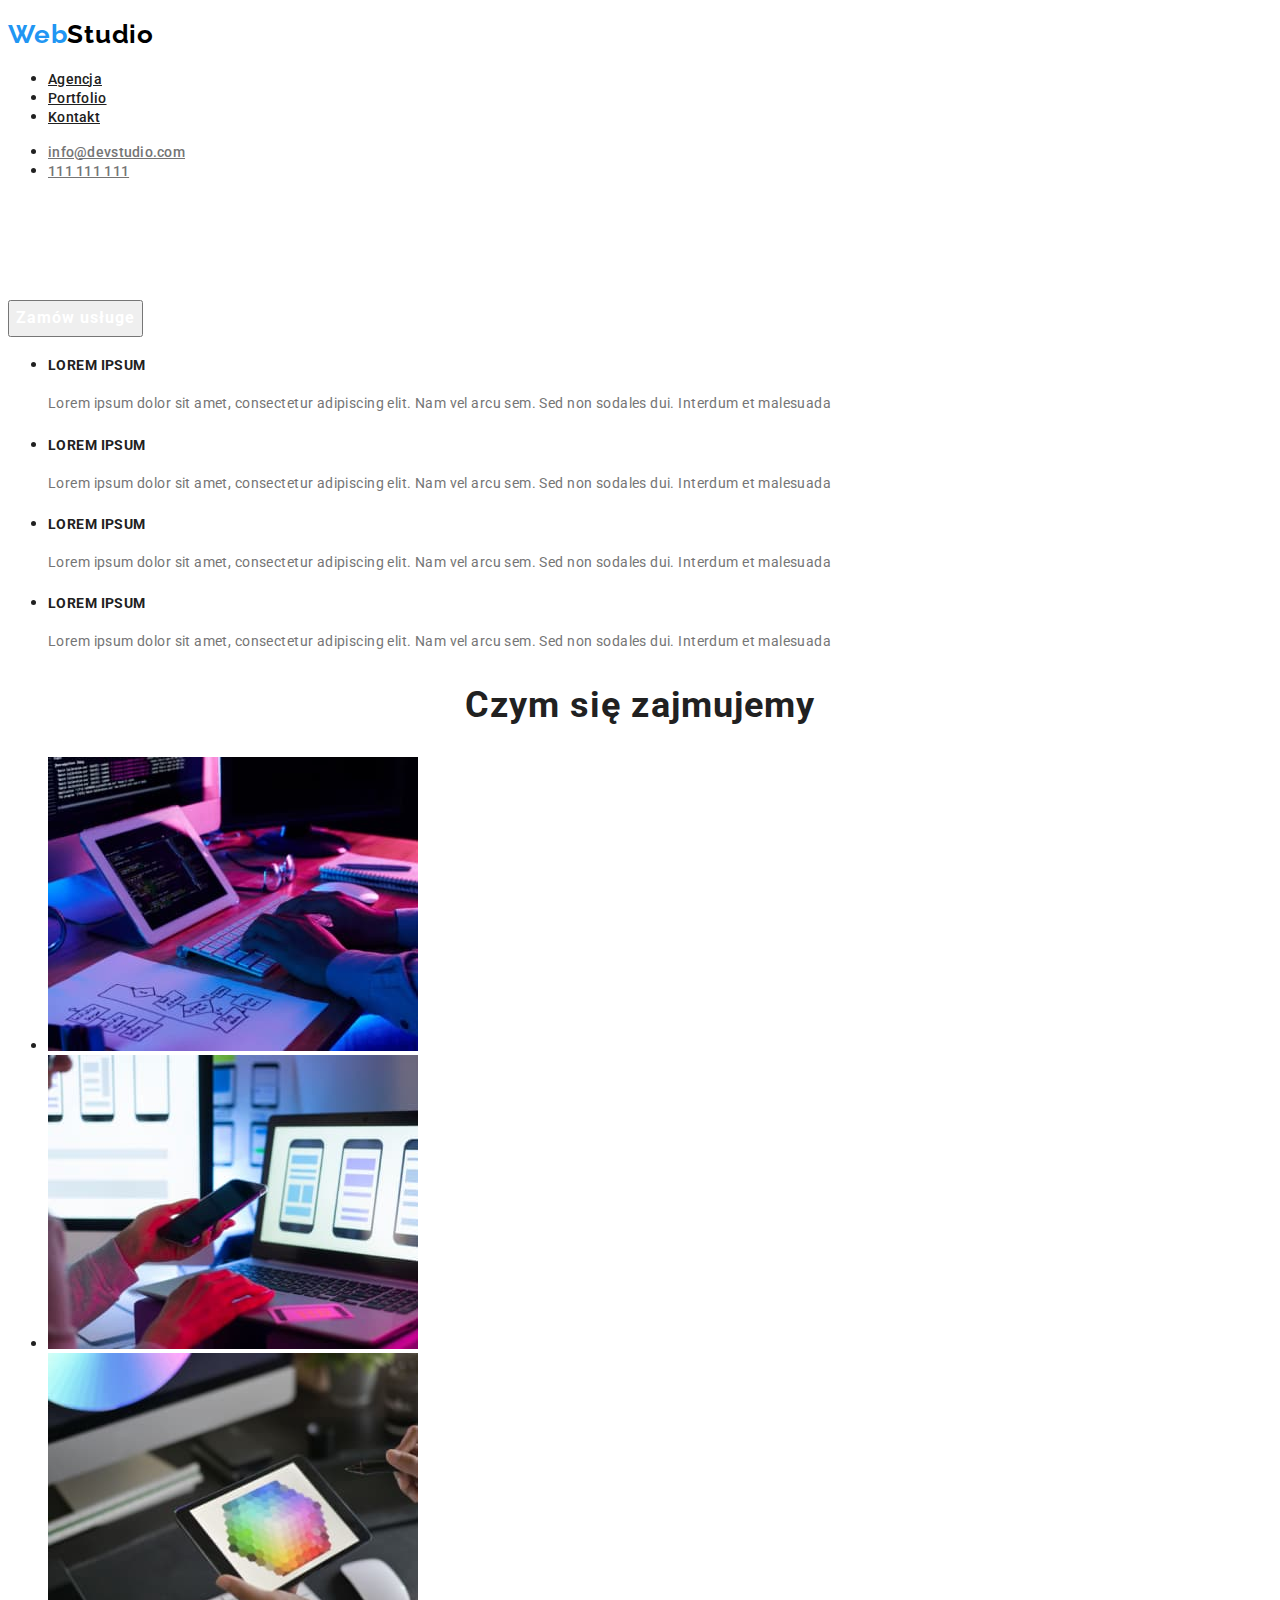
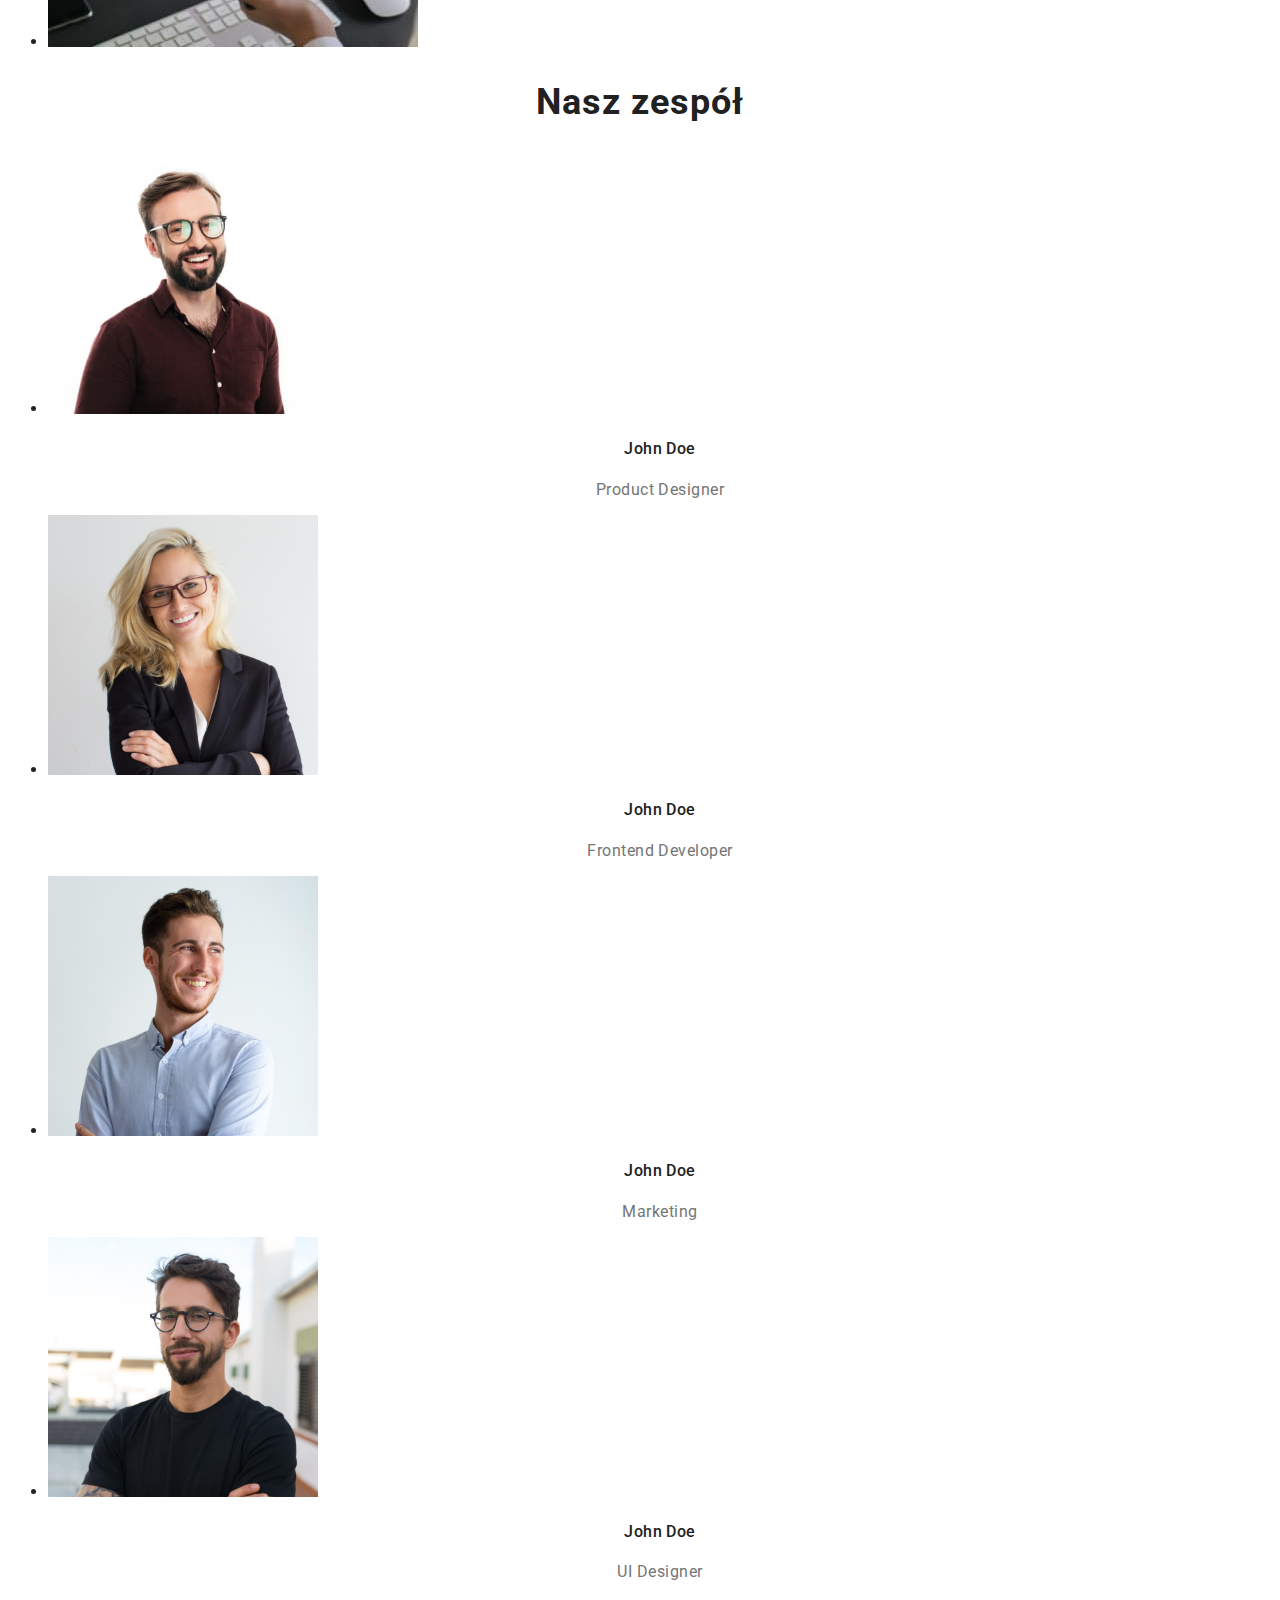
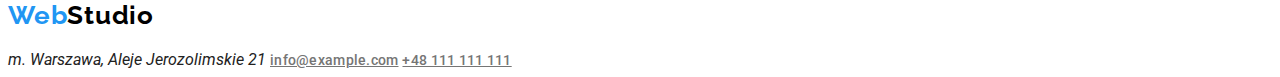
<file: index.html>
<!DOCTYPE html>
<html lang="pl">
  <head>
    <meta charset="UTF-8" />
    <meta http-equiv="X-UA-Compatible" content="IE=edge" />
    <meta name="viewport" content="width=device-width, initial-scale=1.0" />
    <title>hw2 - main page</title>
    <link rel="preconnect" href="https://fonts.googleapis.com" />
    <link rel="preconnect" href="https://fonts.gstatic.com" crossorigin />
    <link
      href="https://fonts.googleapis.com/css2?family=Raleway:wght@700&family=Roboto:wght@400;500;700;900&display=swap"
      rel="stylesheet"
    />
    <link rel="stylesheet" href="./css/styles.css" />
  </head>
  <body>
    <header>
      <h3>
        <a
          ><span class="title-link">Web</span
          ><span class="title-second-phrase">Studio</span></a
        >
      </h3>
      <nav>
        <ul>
          <li>
            <a class="navi-links" href="#">Agencja</a>
          </li>
          <li>
            <a class="navi-links" href="portfolio.html">Portfolio</a>
          </li>
          <li>
            <a class="navi-links" href="#">Kontakt</a>
          </li>
        </ul>
      </nav>
      <ul>
        <li>
          <a class="navi-contact" href="#">info@devstudio.com</a>
        </li>
        <li>
          <a class="navi-contact" href="#">111 111 111</a>
        </li>
      </ul>
    </header>
    <main>
      <section>
        <h1 class="main-section">EFEKTYWNE ROZWIĄZANIA DLA WASZEGO BIZNESU</h1>
        <button type="button" class="main-section-button">Zamów usługe</button>
      </section>
      <div>
        <ul>
          <li>
            <h4 class="index-div-header">LOREM IPSUM</h4>
            <p class="index-div-paragraph">
              Lorem ipsum dolor sit amet, consectetur adipiscing elit. Nam vel
              arcu sem. Sed non sodales dui. Interdum et malesuada
            </p>
          </li>
          <li>
            <h4 class="index-div-header">LOREM IPSUM</h4>
            <p class="index-div-paragraph">
              Lorem ipsum dolor sit amet, consectetur adipiscing elit. Nam vel
              arcu sem. Sed non sodales dui. Interdum et malesuada
            </p>
          </li>
          <li>
            <h4 class="index-div-header">LOREM IPSUM</h4>
            <p class="index-div-paragraph">
              Lorem ipsum dolor sit amet, consectetur adipiscing elit. Nam vel
              arcu sem. Sed non sodales dui. Interdum et malesuada
            </p>
          </li>
          <li>
            <h4 class="index-div-header">LOREM IPSUM</h4>
            <p class="index-div-paragraph">
              Lorem ipsum dolor sit amet, consectetur adipiscing elit. Nam vel
              arcu sem. Sed non sodales dui. Interdum et malesuada
            </p>
          </li>
        </ul>
      </div>
      <section>
        <h2 class="second-section-header">Czym się zajmujemy</h2>
        <ul>
          <li>
            <img
              src="./images/section1_1.jpg"
              width="370"
              height="294"
              alt="photo"
            />
          </li>
          <li>
            <img
              src="./images/section1_2.jpg"
              width="370"
              height="294"
              alt="photo"
            />
          </li>
          <li>
            <img
              src="./images/section1_3.jpg"
              width="370"
              height="294"
              alt="photo"
            />
          </li>
        </ul>
      </section>
      <section>
        <h2 class="third-section-header">Nasz zespół</h2>
        <ul>
          <li>
            <img
              src="./images/section2_1.jpg"
              width="270"
              height="260"
              alt="photo"
            />
            <h4 class="team-names">John Doe</h4>
            <p class="team-description">Product Designer</p>
          </li>
          <li>
            <img
              src="./images/section2_2.jpg"
              width="270"
              height="260"
              alt="photo"
            />

            <h4 class="team-names">John Doe</h4>
            <p class="team-description">Frontend Developer</p>
          </li>
          <li>
            <img
              src="./images/section2_3.jpg"
              width="270"
              height="260"
              alt="photo"
            />

            <h4 class="team-names">John Doe</h4>
            <p class="team-description">Marketing</p>
          </li>
          <li>
            <img
              src="./images/section2_4.jpg"
              width="270"
              height="260"
              alt="photo"
            />

            <h4 class="team-names">John Doe</h4>
            <p class="team-description">UI Designer</p>
          </li>
        </ul>
      </section>
    </main>
    <footer>
      <h3>
        <a
          ><span class="title-link">Web</span
          ><span class="title-second-phrase">Studio</span></a
        >
      </h3>
      <address>
        <a>m. Warszawa, Aleje Jerozolimskie 21</a>
        <a class="navi-contact" href="#">info@example.com</a>
        <a class="navi-contact" href="#">+48 111 111 111</a>
      </address>
    </footer>
  </body>
</html>
</file>
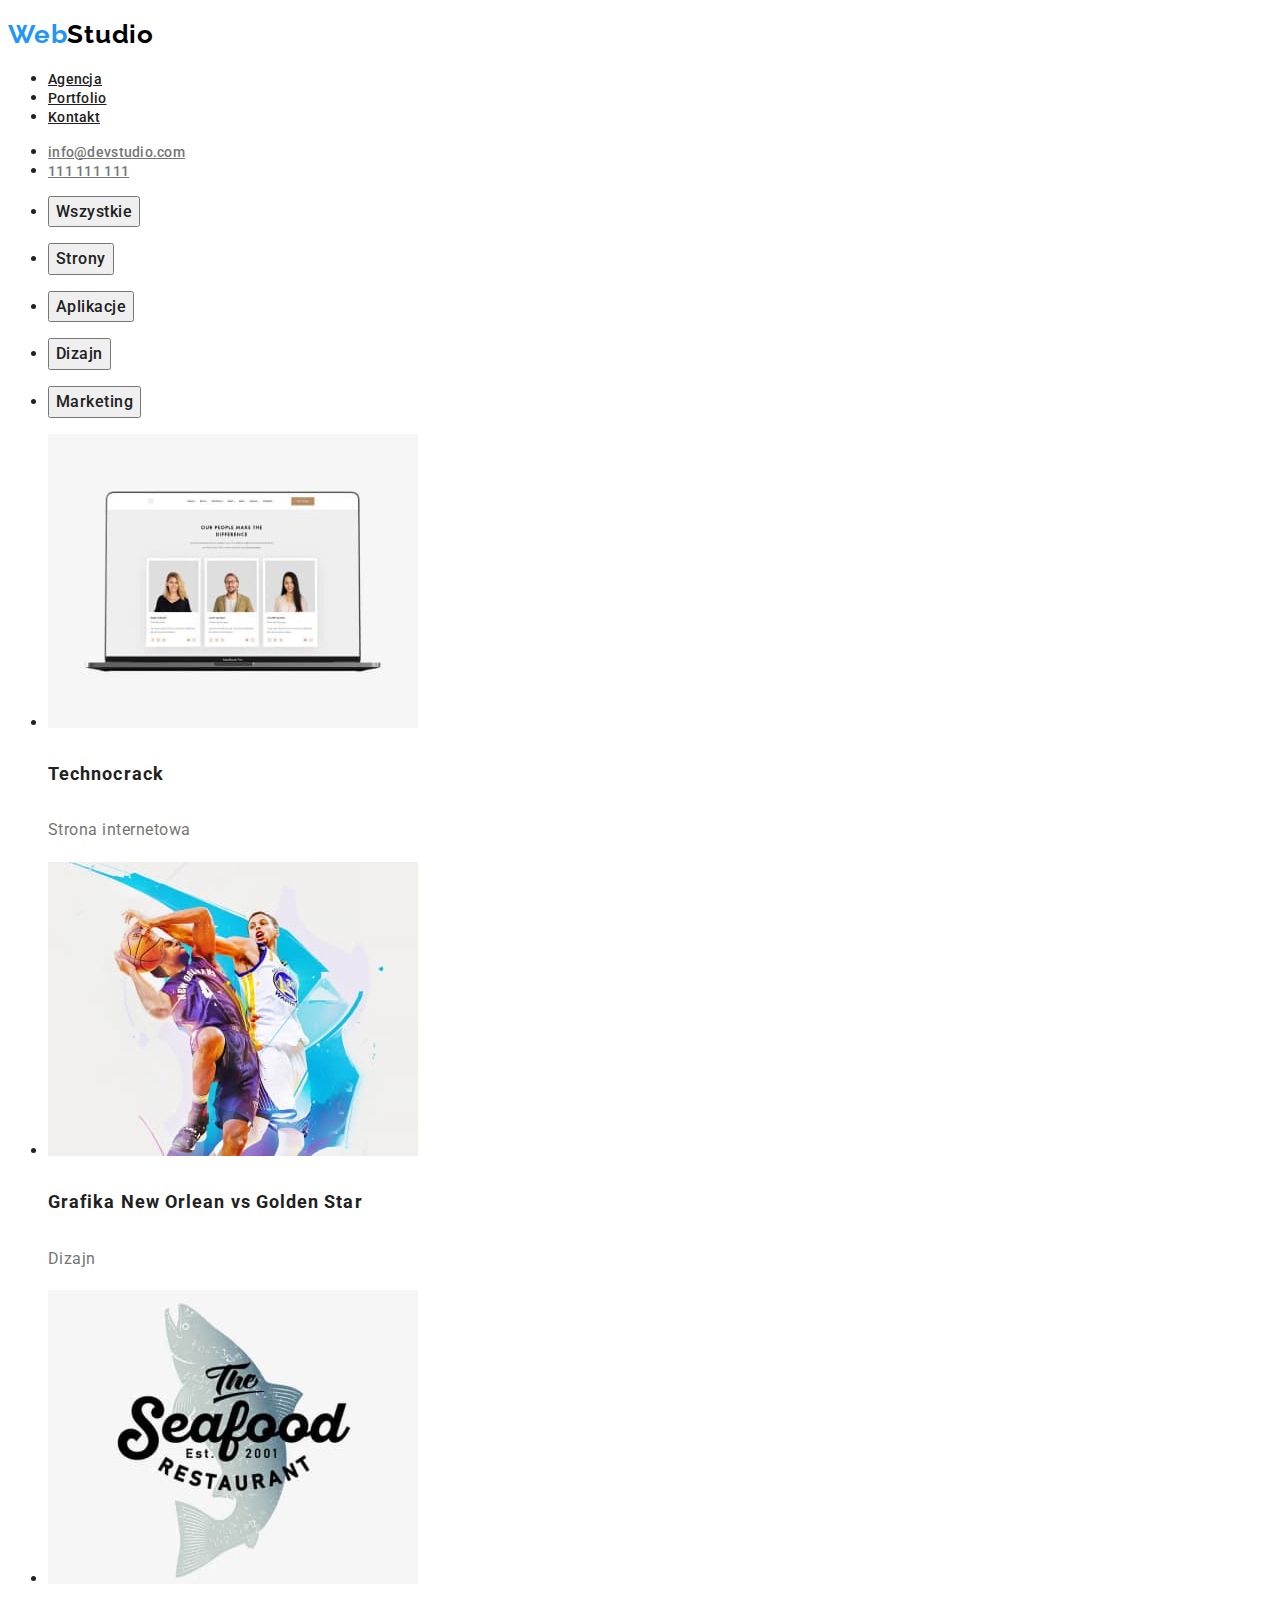
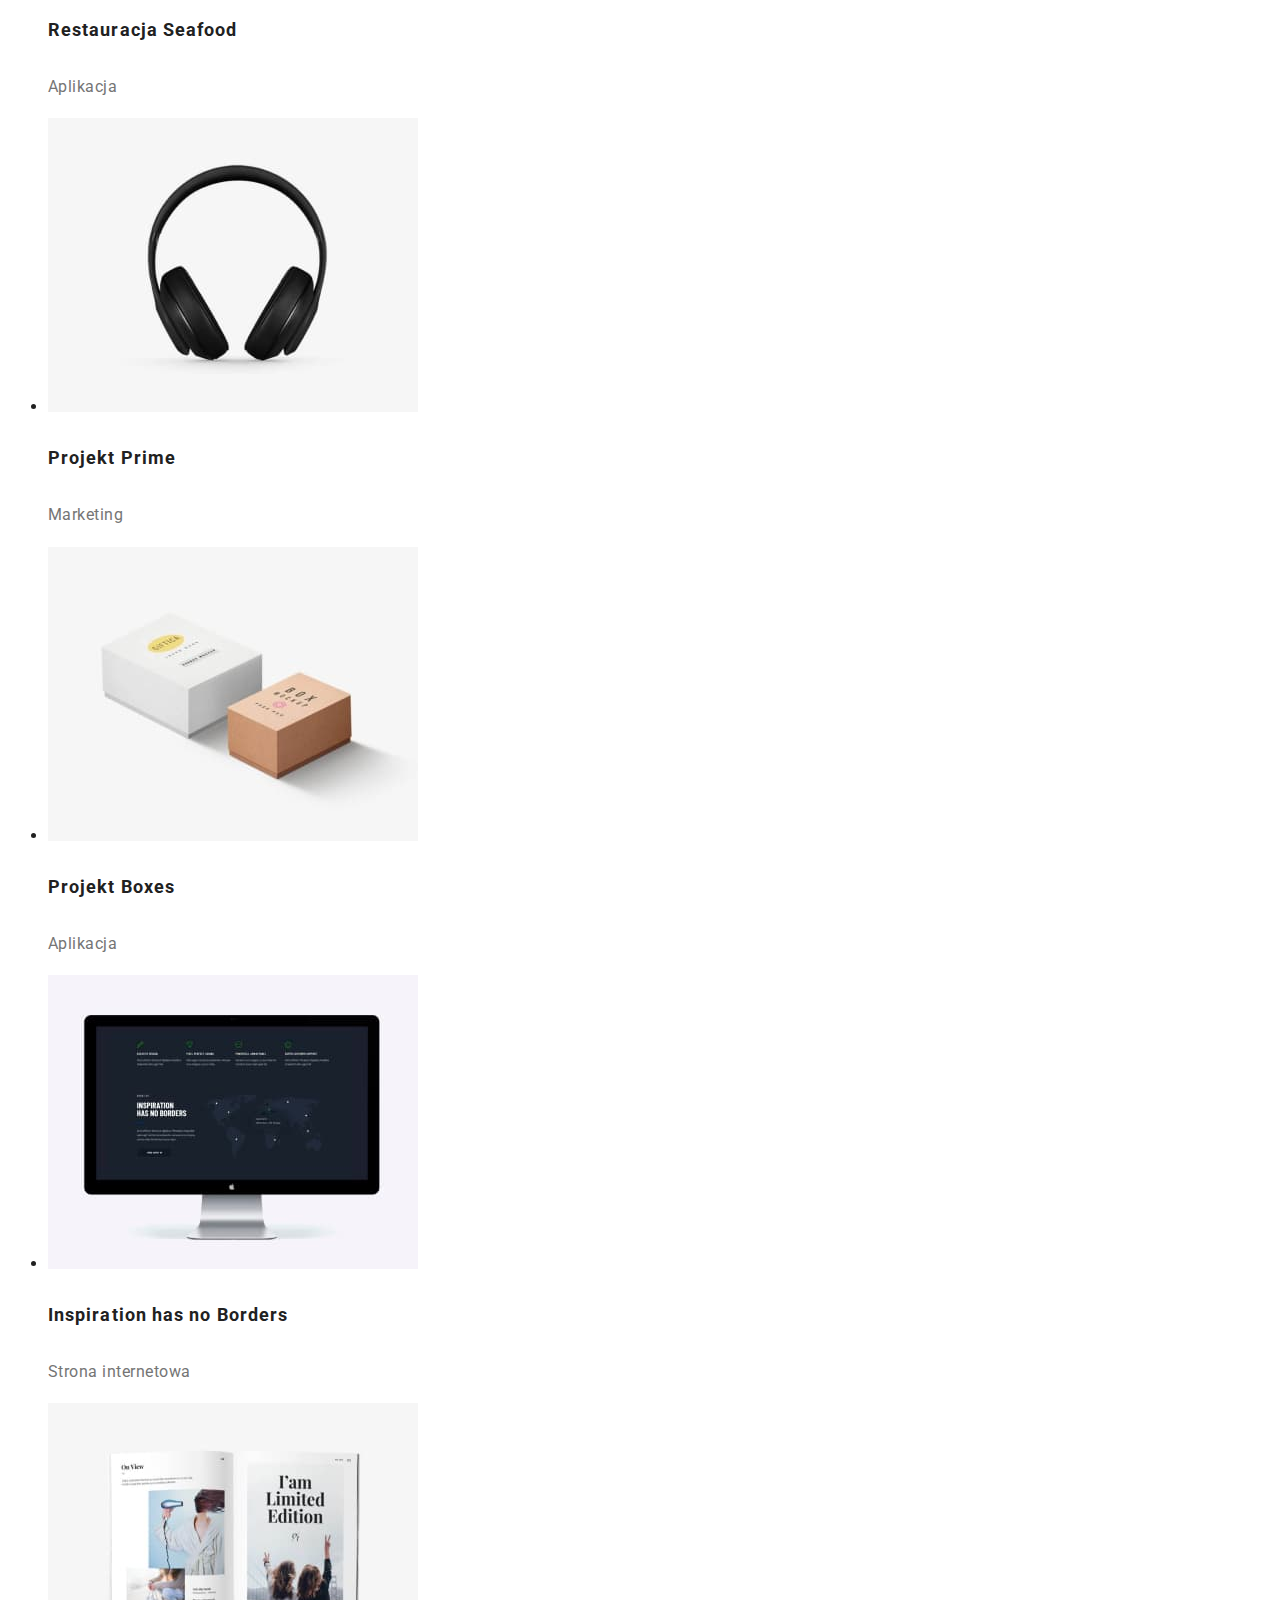
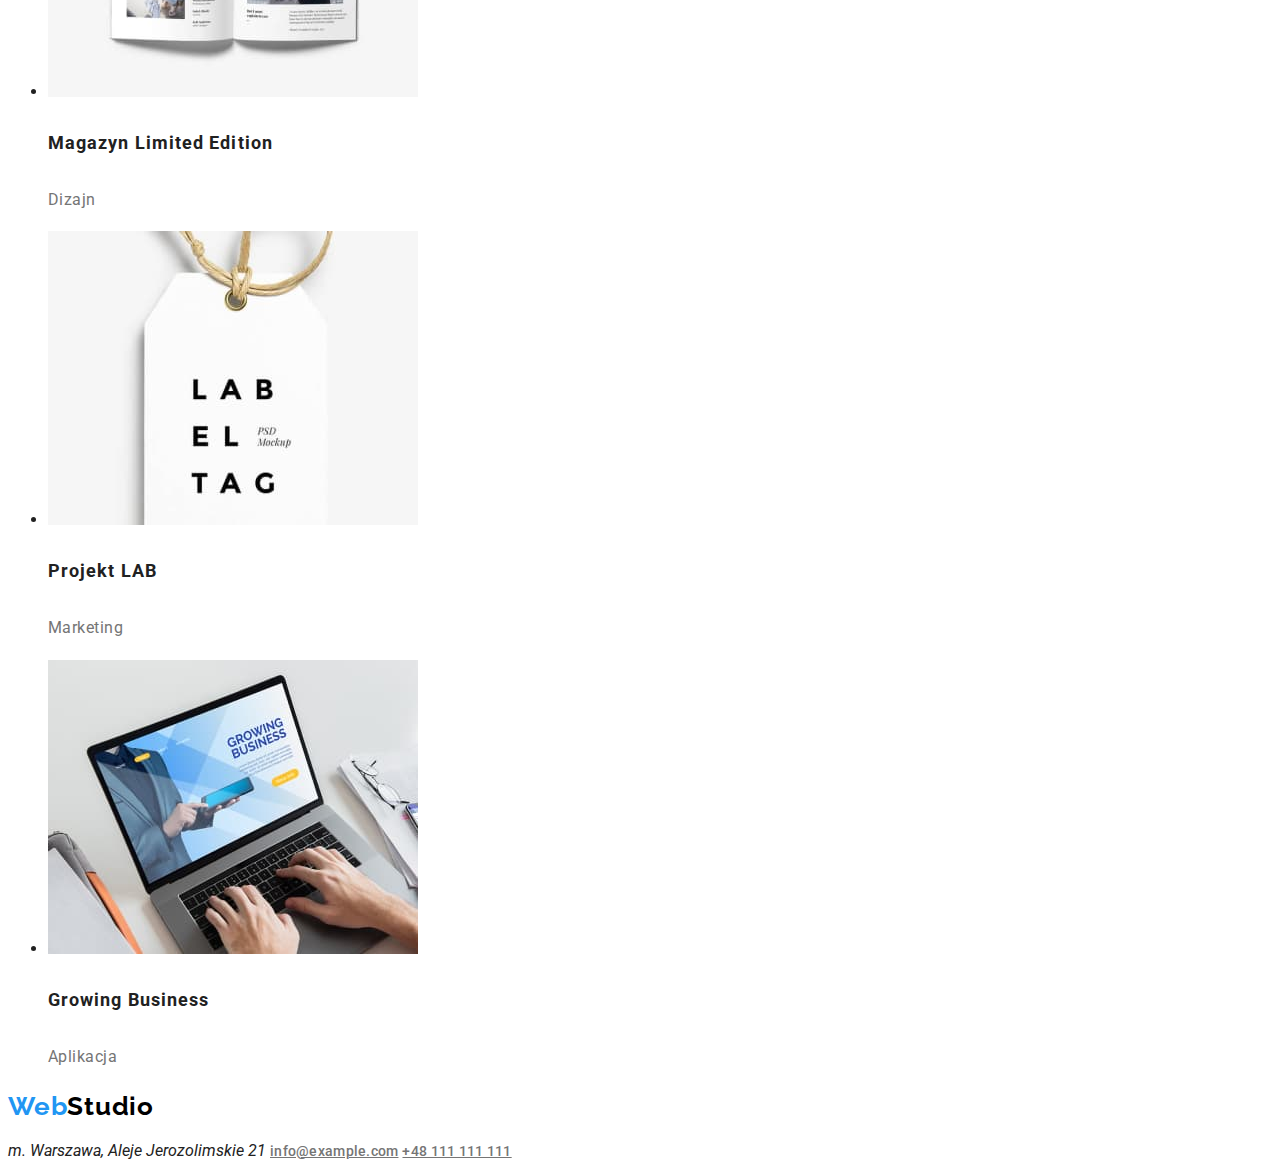
<file: portfolio.html>
<!DOCTYPE html>
<html lang="pl">
  <head>
    <meta charset="UTF-8" />
    <meta http-equiv="X-UA-Compatible" content="IE=edge" />
    <meta name="viewport" content="width=device-width, initial-scale=1.0" />
    <title>hw2 - portfolio</title>
    <link rel="preconnect" href="https://fonts.googleapis.com" />
    <link rel="preconnect" href="https://fonts.gstatic.com" crossorigin />
    <link
      href="https://fonts.googleapis.com/css2?family=Raleway:wght@700&family=Roboto:wght@400;500;700;900&display=swap"
      rel="stylesheet"
    />
    <link rel="stylesheet" href="./css/styles.css" />
  </head>
  <body>
    <header>
      <h3>
        <a
          ><span class="title-link">Web</span
          ><span class="title-second-phrase">Studio</span></a
        >
      </h3>
      <nav>
        <ul>
          <li>
            <a class="navi-links" href="index.html">Agencja</a>
          </li>
          <li>
            <a class="navi-links" href="#">Portfolio</a>
          </li>
          <li>
            <a class="navi-links" href="#">Kontakt</a>
          </li>
        </ul>
      </nav>
      <ul>
        <li>
          <a class="navi-contact" href="#">info@devstudio.com</a>
        </li>
        <li>
          <a class="navi-contact" href="#">111 111 111</a>
        </li>
      </ul>
    </header>
    <main>
      <div>
        <ul>
          <li>
            <button class="portfolio-button" type="button">Wszystkie</button>
          </li>
        </ul>
        <ul>
          <li>
            <button class="portfolio-button" type="button">Strony</button>
          </li>
        </ul>
        <ul>
          <li>
            <button class="portfolio-button" type="button">Aplikacje</button>
          </li>
        </ul>
        <ul>
          <li>
            <button class="portfolio-button" type="button">Dizajn</button>
          </li>
        </ul>
        <ul>
          <li>
            <button class="portfolio-button" type="button">Marketing</button>
          </li>
        </ul>
      </div>
      <section>
        <ul>
          <li>
            <img
              src="./images/technocrack.jpg"
              width="370"
              height="294"
              alt="photo"
            />
            <h4 class="portfolio-img-names">Technocrack</h4>
            <p class="portfolio-img-type">Strona internetowa</p>
          </li>
          <li>
            <img
              src="./images/basketball.jpg"
              width="370"
              height="294"
              alt="photo"
            />

            <h4 class="portfolio-img-names">
              Grafika New Orlean vs Golden Star
            </h4>
            <p class="portfolio-img-type">Dizajn</p>
          </li>
          <li>
            <img
              src="./images/seafood.jpg"
              width="370"
              height="294"
              alt="photo"
            />

            <h4 class="portfolio-img-names">Restauracja Seafood</h4>
            <p class="portfolio-img-type">Aplikacja</p>
          </li>
          <li>
            <img
              src="./images/prime.jpg"
              width="370"
              height="294"
              alt="photo"
            />

            <h4 class="portfolio-img-names">Projekt Prime</h4>
            <p class="portfolio-img-type">Marketing</p>
          </li>
          <li>
            <img
              src="./images/boxes.jpg"
              width="370"
              height="294"
              alt="photo"
            />
            <h4 class="portfolio-img-names">Projekt Boxes</h4>
            <p class="portfolio-img-type">Aplikacja</p>
          </li>
          <li>
            <img
              src="./images/inspiration.jpg"
              width="370"
              height="294"
              alt="photo"
            />
            <h4 class="portfolio-img-names">Inspiration has no Borders</h4>
            <p class="portfolio-img-type">Strona internetowa</p>
          </li>
          <li>
            <img
              src="./images/magazin.jpg"
              width="370"
              height="294"
              alt="photo"
            />
            <h4 class="portfolio-img-names">Magazyn Limited Edition</h4>
            <p class="portfolio-img-type">Dizajn</p>
          </li>
          <li>
            <img
              src="./images/projekt.jpg"
              width="370"
              height="294"
              alt="photo"
            />
            <h4 class="portfolio-img-names">Projekt LAB</h4>
            <p class="portfolio-img-type">Marketing</p>
          </li>
          <li>
            <img
              src="./images/growing.jpg"
              width="370"
              height="294"
              alt="photo"
            />
            <h4 class="portfolio-img-names">Growing Business</h4>
            <p class="portfolio-img-type">Aplikacja</p>
          </li>
        </ul>
      </section>
    </main>
    <footer>
      <h3>
        <a
          ><span class="title-link">Web</span
          ><span class="title-second-phrase">Studio</span></a
        >
      </h3>
      <address>
        <a>m. Warszawa, Aleje Jerozolimskie 21</a>
        <a class="navi-contact" href="#">info@example.com</a>
        <a class="navi-contact" href="#">+48 111 111 111</a>
      </address>
    </footer>
  </body>
</html>
</file>
<file: css/styles.css>
:root {
  --brand-color: #2196f3;
  --brand-color2: #212121;
  --brand-color3: #757575;
}
body {
  font-family: "Roboto", sans-serif;
  color: var(--brand-color2);
}
.navi-links {
  font-family: "Roboto";
  font-style: normal;
  font-weight: 500;
  font-size: 14px;
  line-height: 1.1;
  letter-spacing: 0.02em;

  cursor: pointer;

  color: var(--brand-color2);
}
.navi-contact {
  font-family: "Roboto";
  font-style: normal;
  font-weight: 500;
  font-size: 14px;
  line-height: 1.1;
  letter-spacing: 0.02em;

  cursor: pointer;

  color: var(--brand-color3);
}
.title-link {
  font-family: "Raleway";
  font-style: normal;
  font-weight: 700;
  font-size: 26px;
  line-height: 1.2;
  /* identical to box height */

  letter-spacing: 0.03em;

  color: var(--brand-color);
}
.title-second-phrase {
  font-family: "Raleway";
  font-style: normal;
  font-weight: 700;
  font-size: 26px;
  line-height: 1.2;
  /* identical to box height */

  letter-spacing: 0.03em;

  color: #000000;
}

.navi-links:hover,
.navi-links:focus,
.navi-links:active {
  color: var(--brand-color);
}
.navi-contact:hover,
.navi-contact:focus,
.navi-contact:active {
  color: var(--brand-color);
}
.main-section {
  font-family: "Roboto";
  font-style: normal;
  font-weight: 900;
  font-size: 44px;
  line-height: 1.4;
  /* or 136% */

  text-align: center;
  letter-spacing: 0.06em;
  text-transform: uppercase;

  color: #ffffff;
}
.main-section-button {
  font-family: "Roboto";
  font-style: normal;
  font-weight: 700;
  font-size: 16px;
  line-height: 1.9;
  /* identical to box height, or 188% */

  display: flex;
  align-items: center;
  text-align: center;
  letter-spacing: 0.06em;

  color: #ffffff;
}
.index-div-header {
  font-family: "Roboto";
  font-style: normal;
  font-weight: 700;
  font-size: 14px;
  line-height: 1.1;
  letter-spacing: 0.03em;
  text-transform: uppercase;

  color: var(--brand-color2);
}
.index-div-paragraph {
  font-family: "Roboto";
  font-style: normal;
  font-weight: 400;
  font-size: 14px;
  line-height: 1.7;
  /* or 171% */

  letter-spacing: 0.03em;

  color: var(--brand-color3);
}
.second-section-header {
  font-family: "Roboto";
  font-style: normal;
  font-weight: 700;
  font-size: 36px;
  line-height: 1.2;
  text-align: center;
  letter-spacing: 0.03em;

  color: var(--brand-color2);
}
.third-section-header {
  font-family: "Roboto";
  font-style: normal;
  font-weight: 700;
  font-size: 36px;
  line-height: 1.2;
  text-align: center;
  letter-spacing: 0.03em;

  color: var(--brand-color2);
}
.team-names {
  font-family: "Roboto";
  font-style: normal;
  font-weight: 500;
  font-size: 16px;
  line-height: 1.2;
  /* identical to box height */

  text-align: center;
  letter-spacing: 0.03em;

  color: var(--brand-color2);
}
.team-description {
  font-family: "Roboto";
  font-style: normal;
  font-weight: 400;
  font-size: 16px;
  line-height: 1.2;
  /* identical to box height */

  text-align: center;
  letter-spacing: 0.03em;

  color: var(--brand-color3);
}
.portfolio-button {
  font-family: "Roboto";
  font-style: normal;
  font-weight: 500;
  font-size: 16px;
  line-height: 1.6;
  /* identical to box height, or 162% */

  text-align: center;
  letter-spacing: 0.03em;

  cursor: pointer;

  color: var(--brand-color2);
}
.portfolio-button:hover,
.portfolio-button:focus,
.portfolio-button:active {
  color: #ffffff;
}
.portfolio-img-names {
  font-family: "Roboto";
  font-style: normal;
  font-weight: 700;
  font-size: 18px;
  line-height: 2;
  /* identical to box height, or 200% */

  letter-spacing: 0.06em;

  color: var(--brand-color2);
}
.portfolio-img-type {
  font-family: "Roboto";
  font-style: normal;
  font-weight: 400;
  font-size: 16px;
  line-height: 1.9;
  /* identical to box height, or 188% */

  letter-spacing: 0.03em;

  color: var(--brand-color3);
}
</file>
